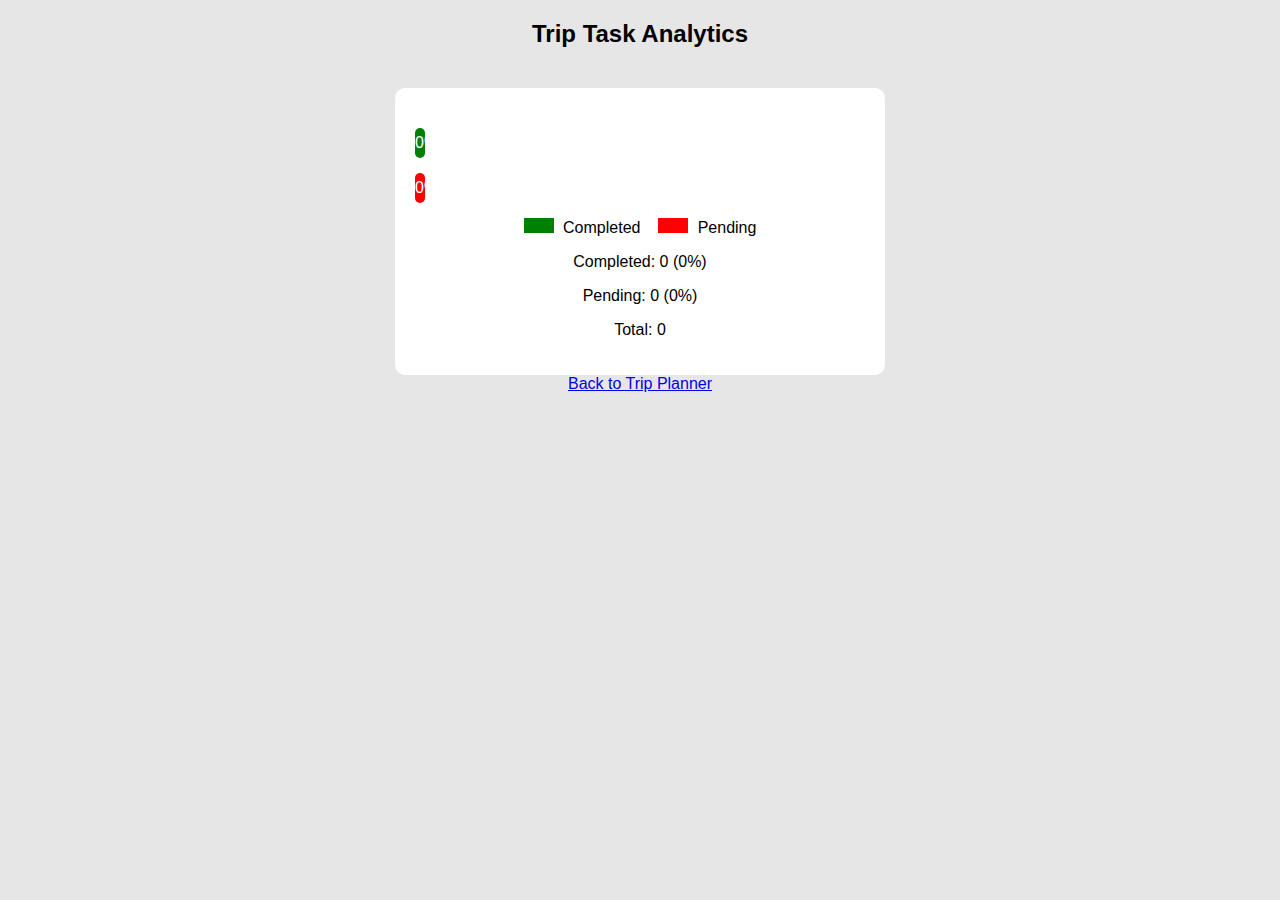
<file: analytics.html>
<!DOCTYPE html>
<html>
    <head>
        <title>Trip Analytics</title>

        <link href="CSS/analytics.css" rel="stylesheet">
        <link href="https://cdn.jsdelivr.net/npm/bootstrap@5.3.8/dist/css/bootstrap.min.css" rel="stylesheet" integrity="sha384-sRIl4kxILFvY47J16cr9ZwB07vP4J8+LH7qKQnuqkuIAvNWLzeN8tE5YBujZqJLB" crossorigin="anonymous">
        <script src="javascript/analytics.js" defer></script>
    </head>

    <body>

        <h2 class="mt-4 text-center">Trip Task Analytics</h2>

        <div class="box shadow">

            <!-- BAR CHART -->
            <div class="bar-container">
                <div class="bar completed-bar"></div>
                <div class="bar pending-bar"></div>
            </div>

            <div class="legend">
                <span class="color-box" style="background:green;"></span> Completed
                &nbsp;&nbsp;
                <span class="color-box" style="background:red;"></span> Pending
            </div>

            <div class="mt-4">
                <p>Completed: <span class="completed"></span></p>
                <p>Pending: <span class="pending"></span></p>
                <p>Total: <span class="total"></span></p>
            </div>

        </div>

            <a href="index.html" class="btn btn-secondary mt-4">
                Back to Trip Planner </a>
       

        <script src="https://cdn.jsdelivr.net/npm/bootstrap@5.3.8/dist/js/bootstrap.bundle.min.js" integrity="sha384-FKyoEForCGlyvwx9Hj09JcYn3nv7wiPVlz7YYwJrWVcXK/BmnVDxM+D2scQbITxI" crossorigin="anonymous"></script>

    </body>
</html>
</file>
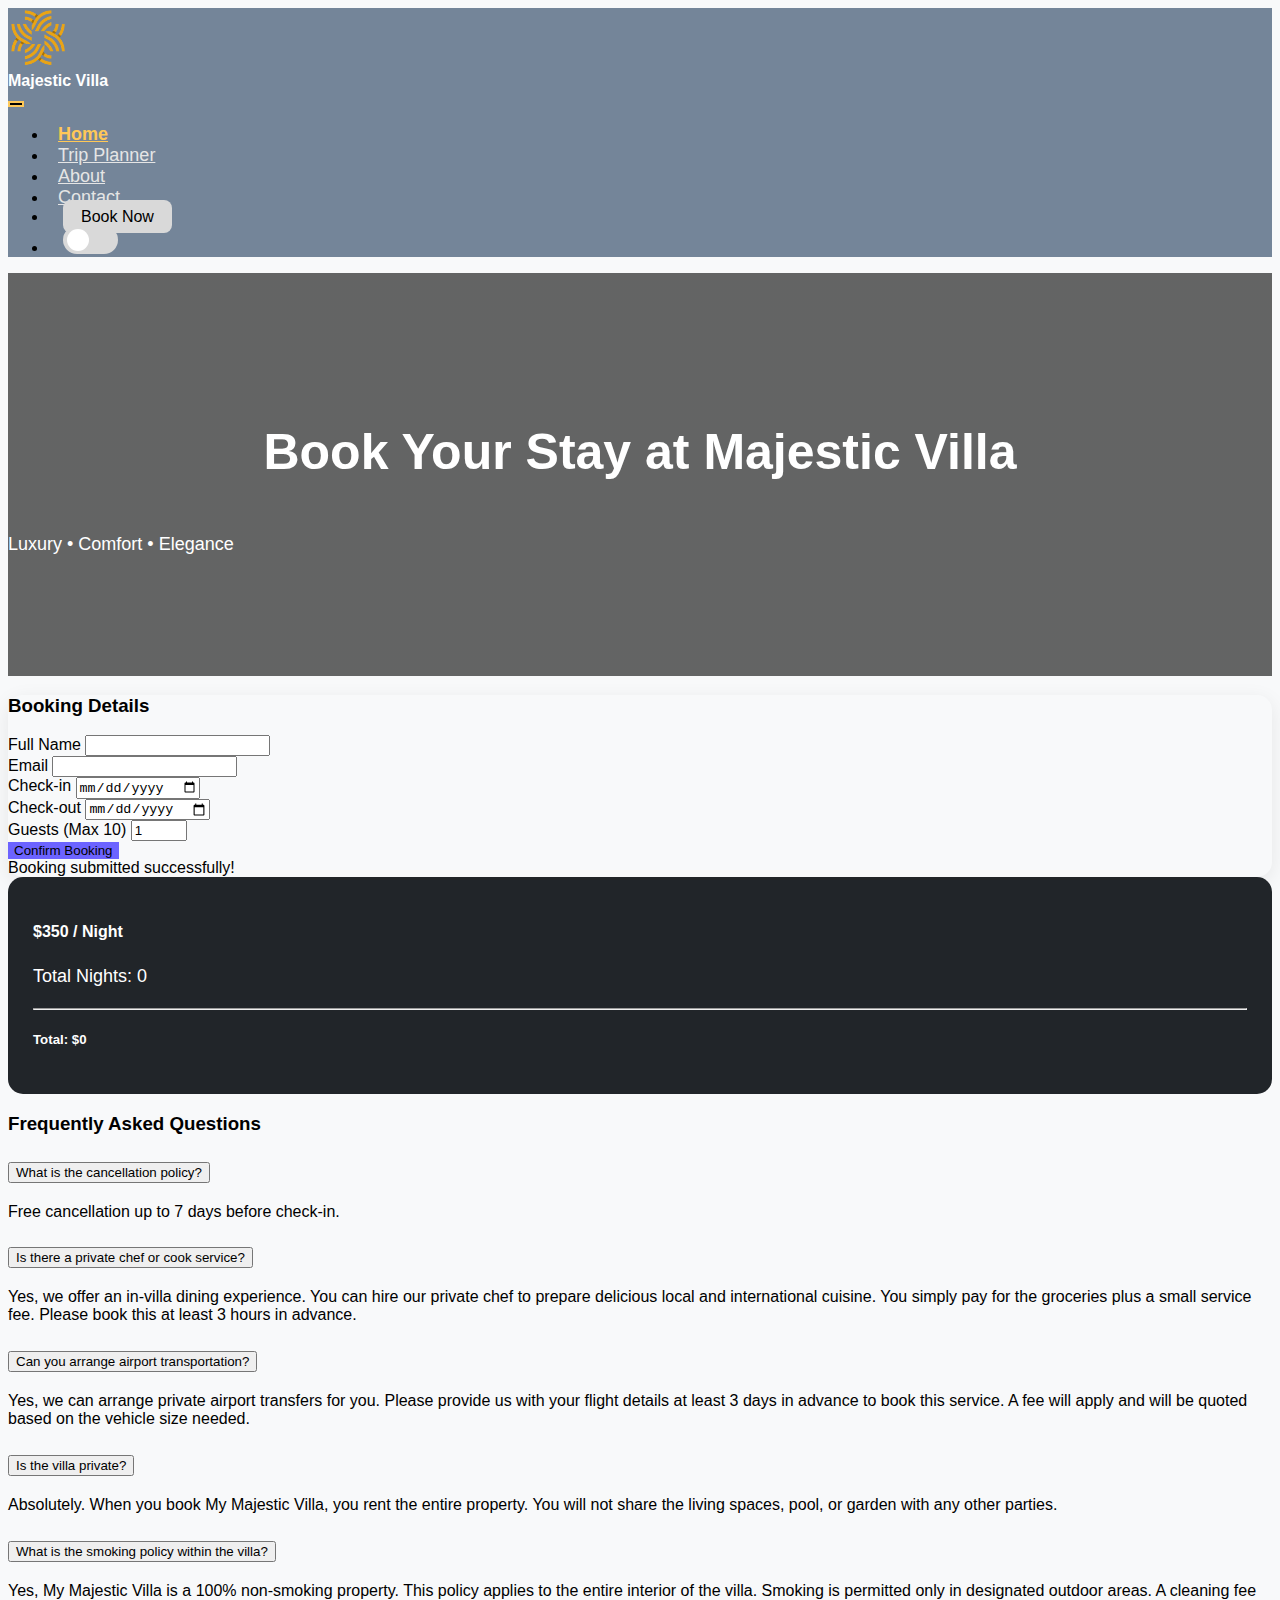
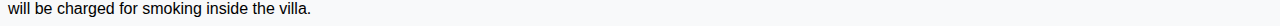
<file: book.html>
<!DOCTYPE html>
<html lang="en">
    <head>
        <meta charset="UTF-8">
        <meta name="viewport" content="width=device-width, initial-scale=1.0">
        <title> Majestic Villa</title>
        <link href="CSS/navbar.css" rel="stylesheet">
        <link href="CSS/book.css" rel="stylesheet">

        <link href="https://cdn.jsdelivr.net/npm/bootstrap@5.3.8/dist/css/bootstrap.min.css" rel="stylesheet" integrity="sha384-sRIl4kxILFvY47J16cr9ZwB07vP4J8+LH7qKQnuqkuIAvNWLzeN8tE5YBujZqJLB" crossorigin="anonymous">
        <script src="javascript/darkmode.js" defer></script>
        <script src="javascript/loadNavbar.js" defer></script>
        <script src="javascript/book.js" defer></script>
    </head>

    <body>
        <div id="navbar" role="navigation" aria-label="Main Navigation"></div>


        <!-- HERO -->
        <section class="hero">
            <div class="container">
                <h1>Book Your Stay at Majestic Villa</h1>
                <p class="lead">Luxury • Comfort • Elegance</p>
            </div>
        </section>

        <!-- BOOKING -->
        <section class="container py-5">
            <div class="row g-4">

                <!-- FORM COLUMN -->
                <div class="col-lg-8 card p-4 mb-4">
                    <h3 class="mb-4">Booking Details</h3>
                    <form id="bookingForm">
                        <div class="row g-3">

                            <div class="col-md-6">
                                <label class="form-label">Full Name</label>
                                <input type="text"
                                    maxlength="50"
                                    class="form-control"
                                    id="fullName"
                                    required>
                            </div>

                            <div class="col-md-6">
                                <label class="form-label">Email</label>
                                <input type="email"
                                    maxlength="50"
                                    class="form-control"
                                    id="email"
                                    required>
                            </div>

                            <div class="col-md-6">
                                <label class="form-label">Check-in</label>
                                <input type="date"
                                    id="checkin"
                                    class="form-control"
                                    required>
                            </div>

                            <div class="col-md-6">
                                <label class="form-label">Check-out</label>
                                <input type="date"
                                    id="checkout"
                                    class="form-control"
                                    required>
                            </div>

                            <div class="col-md-6">
                                <label class="form-label">Guests (Max 10)</label>
                                <input type="number"
                                    min="1"
                                    max="10"
                                    value="1"
                                    class="form-control"
                                    id="guests"
                                    required>
                            </div>

                            <div class="col-12">
                                <button class="btn btn-primary w-100" type="submit">
                                    Confirm Booking
                                </button>
                            </div>

                        </div>
                    </form>

                    <div id="errorMessage"
                        class="alert alert-danger mt-3 d-none">
                    </div>

                    <div id="successMessage"
                        class="alert alert-success mt-3 d-none">
                        Booking submitted successfully!
                    </div>
                </div>

                <!-- PRICE SUMMARY COLUMN -->
                <div class="col-lg-4">
                    <div class="price-box">
                        <h4>$350 / Night</h4>
                        <p>Total Nights: <span id="totalNights">0</span></p>
                        <hr>
                        <h5>Total: $<span id="totalPrice">0</span></h5>
                    </div>
                </div>

            </div>
        </section>



        <!--  FAQ ACCORDION -->
        <section class="py-5 bg-light">
            <div class="container">

                <h3 class="text-center mb-4">Frequently Asked Questions</h3>
                <div class="accordion" id="faqAccordion">
                    <div class="accordion-item">
                        <h2 class="accordion-header">
                            <button class="accordion-button" type="button" data-bs-toggle="collapse" data-bs-target="#faq1">
                                What is the cancellation policy?
                            </button>
                        </h2>

                        <div id="faq1" class="accordion-collapse collapse show" data-bs-parent="#faqAccordion">
                            <div class="accordion-body">
                                Free cancellation up to 7 days before check-in.
                            </div>
                        </div>
                </div>
                <div class="accordion-item">
                    <h2 class="accordion-header">
                        <button class="accordion-button collapsed" type="button" data-bs-toggle="collapse" data-bs-target="#faq2">
                            Is there a private chef or cook service?
                        </button>
                    </h2>
                    <div id="faq2" class="accordion-collapse collapse" data-bs-parent="#faqAccordion">
                        <div class="accordion-body">
                            Yes, we offer an in-villa dining experience. You can hire our private chef to prepare delicious local and international cuisine. You simply pay for the groceries plus a small service fee. Please book this at least 3 hours in advance.
                        </div>
                    </div>
                </div>

                <div class="accordion-item">
                    <h2 class="accordion-header">
                        <button class="accordion-button collapsed" type="button" data-bs-toggle="collapse" data-bs-target="#faq3">
                            Can you arrange airport transportation?
                        </button>
                    </h2>
                    <div id="faq3" class="accordion-collapse collapse" data-bs-parent="#faqAccordion">
                        <div class="accordion-body">
                            Yes, we can arrange private airport transfers for you. Please provide us with your flight details at least 3 days in advance to book this service. A fee will apply and will be quoted based on the vehicle size needed.
                        </div>
                    </div>
                </div>


                <div class="accordion-item">
                    <h2 class="accordion-header">
                        <button class="accordion-button collapsed" type="button" data-bs-toggle="collapse" data-bs-target="#faq4">
                            Is the villa private?
                        </button>
                    </h2>
                    <div id="faq4" class="accordion-collapse collapse" data-bs-parent="#faqAccordion">
                        <div class="accordion-body">
                            Absolutely. When you book My Majestic Villa, you rent the entire property. You will not share the living spaces, pool, or garden with any other parties.
                        </div>
                    </div>
                </div>


                <div class="accordion-item">
                    <h2 class="accordion-header">
                        <button class="accordion-button collapsed" type="button" data-bs-toggle="collapse" data-bs-target="#faq5">
                            What is the smoking policy within the villa?
                        </button>
                    </h2>
                    <div id="faq5" class="accordion-collapse collapse" data-bs-parent="#faqAccordion">
                        <div class="accordion-body">
                            Yes, My Majestic Villa is a 100% non-smoking property. This policy applies to the entire interior of the villa. Smoking is permitted only in designated outdoor areas. A cleaning fee will be charged for smoking inside the villa.
                        </div>
                    </div>
                </div>
            </div>
        </section>

        <script src="https://cdn.jsdelivr.net/npm/bootstrap@5.3.8/dist/js/bootstrap.bundle.min.js" integrity="sha384-FKyoEForCGlyvwx9Hj09JcYn3nv7wiPVlz7YYwJrWVcXK/BmnVDxM+D2scQbITxI" crossorigin="anonymous"></script>
    </body>

</html>
</file>
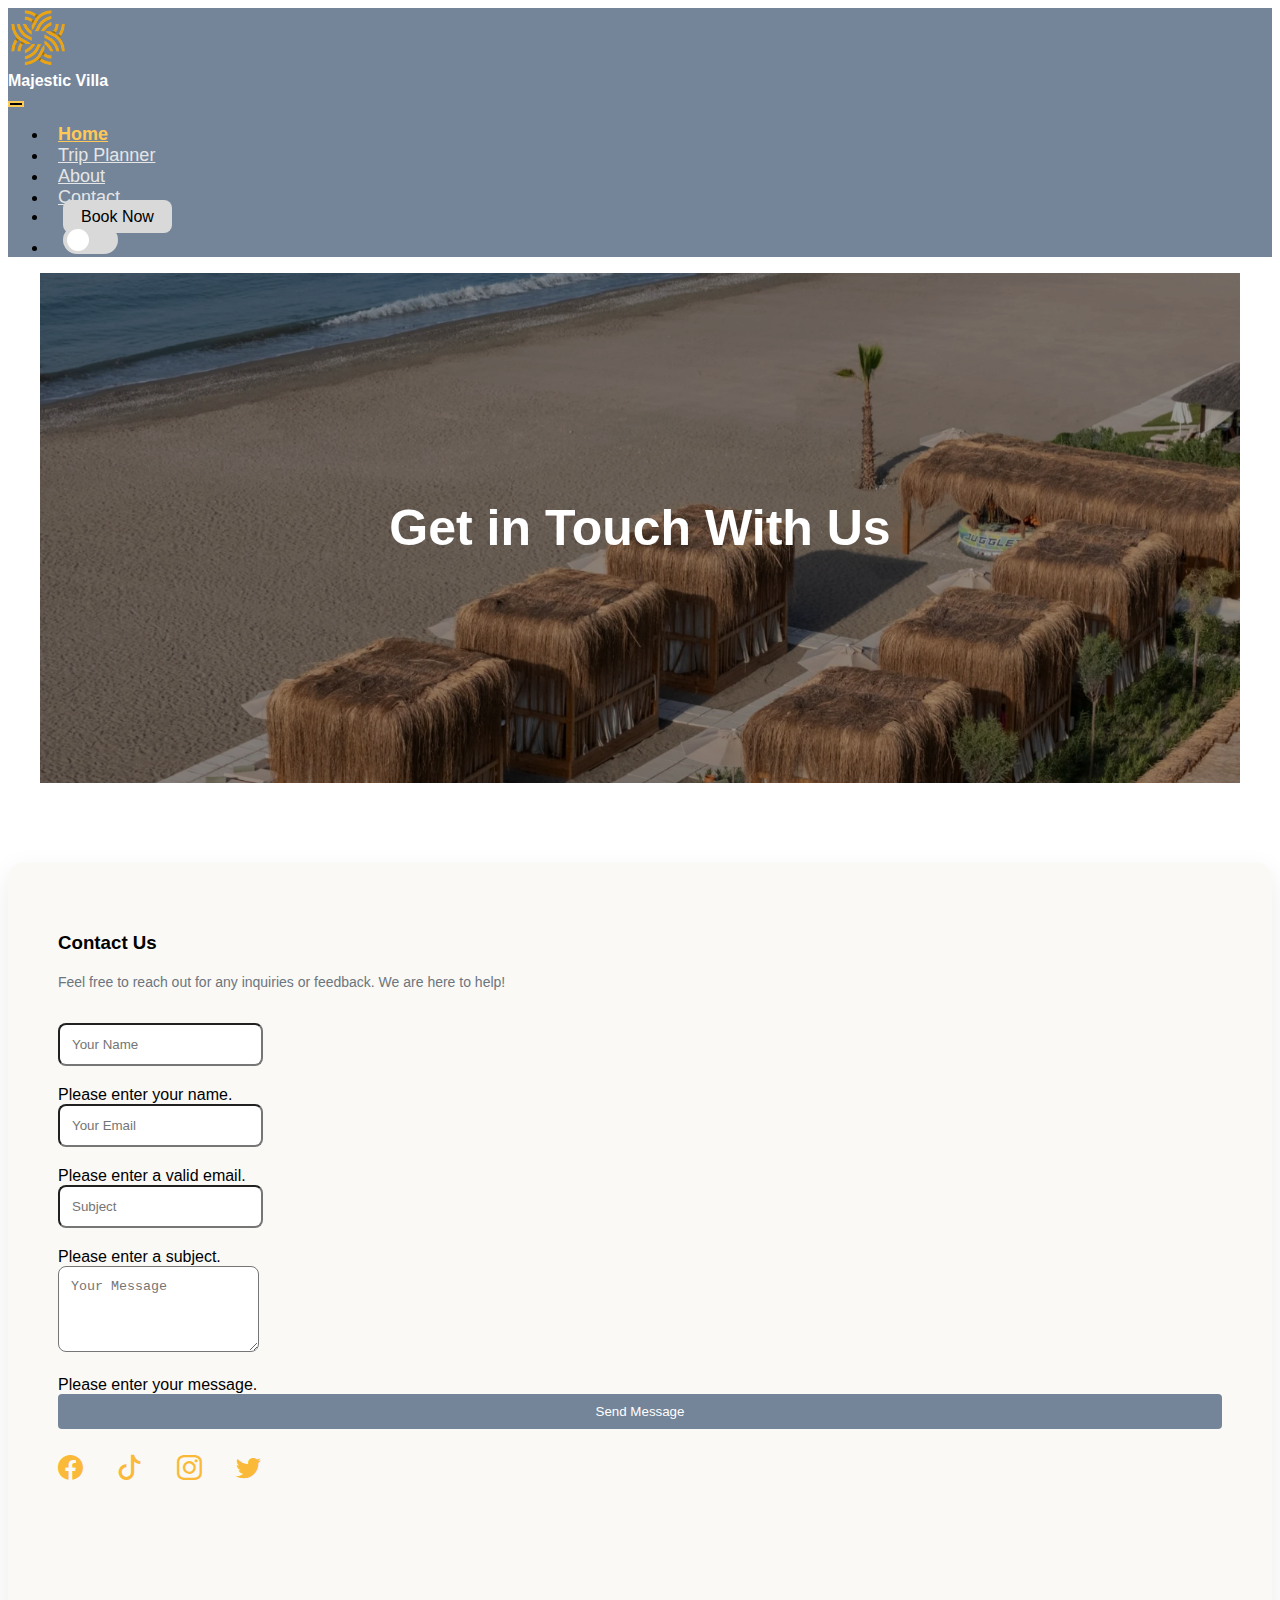
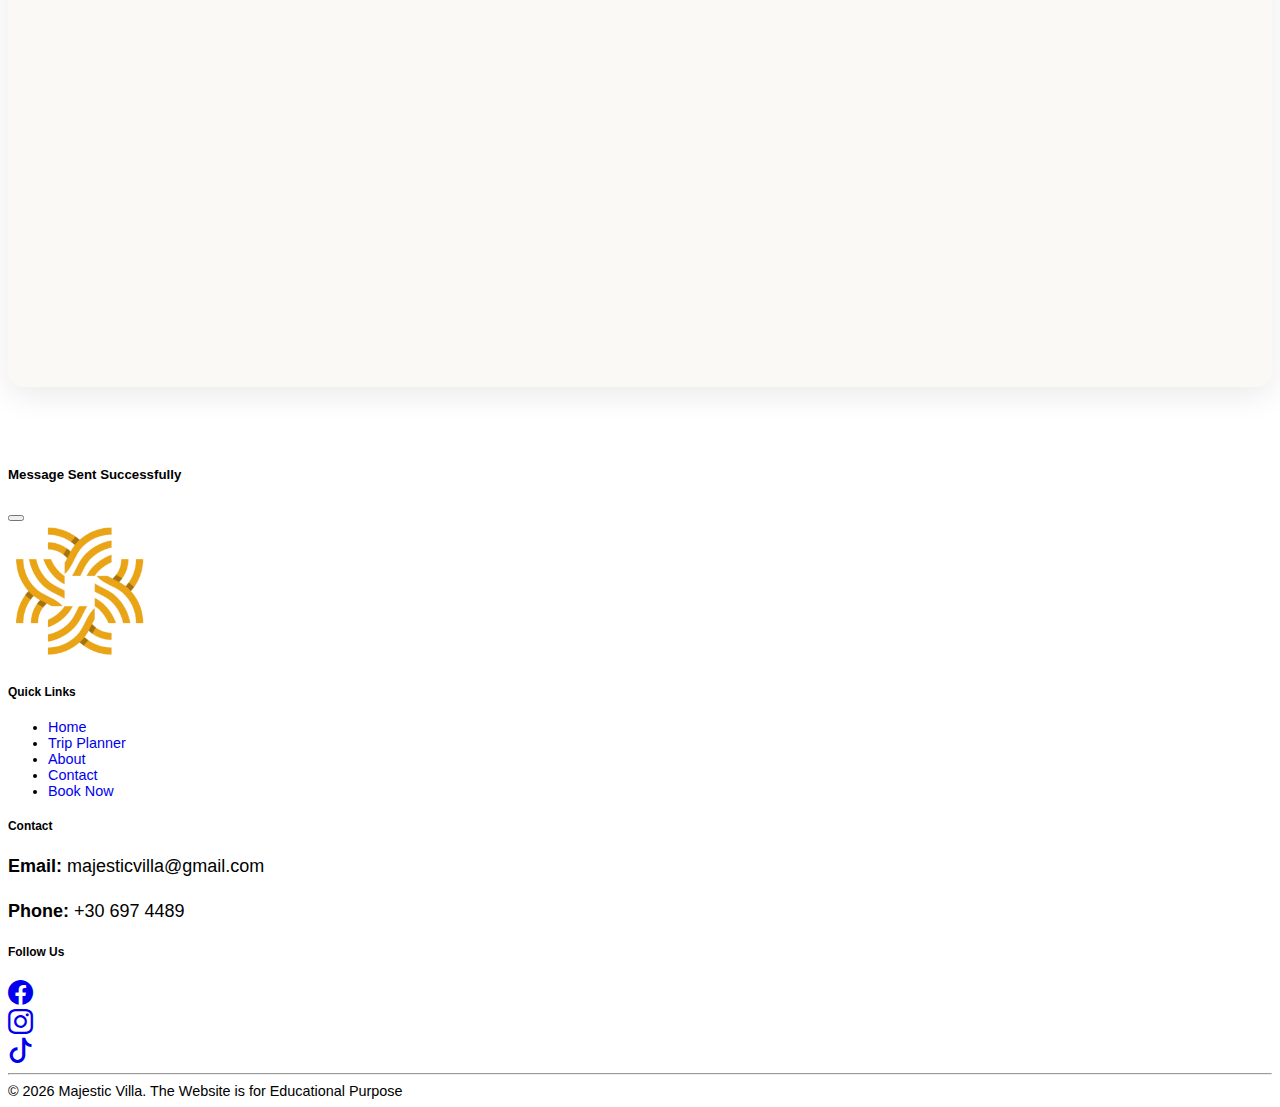
<file: contact.html>
<!DOCTYPE html>
<html lang="en">
    <head>
        <meta charset="UTF-8">
        <meta name="viewport" content="width=device-width, initial-scale=1.0">
        <title> Majestic Villa</title>
        <link href="CSS/contact.css" rel="stylesheet">
        <link href="CSS/banner.css" rel="stylesheet">
        <link href="https://cdn.jsdelivr.net/npm/bootstrap@5.3.8/dist/css/bootstrap.min.css" rel="stylesheet" integrity="sha384-sRIl4kxILFvY47J16cr9ZwB07vP4J8+LH7qKQnuqkuIAvNWLzeN8tE5YBujZqJLB" crossorigin="anonymous">
        <link href="https://cdn.jsdelivr.net/npm/bootstrap-icons@1.11.1/font/bootstrap-icons.css" rel="stylesheet">
        <script src="javascript/darkmode.js" defer></script>
        <script src="javascript/loadNavbar.js" defer></script>
        <script src="javascript/contact.js" defer></script>
        <script src="javascript/footer.js" defer></script>
    </head>

    <body>

        <!-- ================= NAVIGATION ================= -->
        <div id="navbar" role="navigation" aria-label="Main Navigation"></div>
        
         <!-- ================= HERO / BANNER ================= -->
        <div>
            <div class="banner img-fluid" role="banner" aria-label="Conatct page hero section">
                <img src="images/beach.png" alt="Private beach of majestic villa">
                <div class="overlay"></div> <!-- semi-transparent layer -->
                <div class="banner-text">
                    <h1 class="mb-4">Get in Touch With Us</h1> 
                    
            </div>
        </div>

       
        <!-- ================= MAIN CONTENT ================= -->
        <div class="container contact-wrapper" role="main " aria-label="Contact form and Google map ">
            <div class="contact-card">
                <div class="row g-4">

                    <!-- Left side: Contact form and Social media links -->
                    <div class="col-md-6">
                        <h3 class="contact-title">Contact Us</h3>
                        <p class="contact-text">
                            Feel free to reach out for any inquiries or feedback. We are here to help!
                        </p>

                        <form id="contactForm">
                            <!-- Name -->
                            <input type="text" class="form-control" id="name" placeholder="Your Name" maxlength="50">
                            <div class="invalid-feedback">Please enter your name.</div>

                            <!-- Email -->
                            <input type="email" class="form-control" id="email" placeholder="Your Email" maxlength="50" required>
                            <div class="invalid-feedback">Please enter a valid email.</div>

                            <!-- Subject -->
                            <input type="text" class="form-control" id="subject" placeholder="Subject" maxlength="50"required>
                            <div class="invalid-feedback">Please enter a subject.</div>

                            <!-- Message -->
                            <textarea class="form-control" id="message" rows="4" placeholder="Your Message" required></textarea>
                            <div class="invalid-feedback">Please enter your message.</div>

                            <button type="submit" class="send-button">Send Message</button>
                           

                        </form>

                        <!-- ================= SOCIAL MEDIA LINKS ================= -->
                        <div class="social-icons text-center">
                            <a href="#"><i class="bi bi-facebook"></i></a>
                            <a href="#"><i class="bi bi-tiktok"></i></a>
                            <a href="#"><i class="bi bi-instagram"></i></a>
                            <a href="#"><i class="bi bi-twitter"></i></a>
                        </div>

                    </div>

                    <!-- Right side:  Google Map -->
                    <div class="col-md-6">
                        <iframe class="map-frame"
                            src="https://www.google.com/maps/embed?pb=!1m18!1m12!1m3!1d3168.5374670643037!2d25.33727757606542!3d37.42440607207587!2m3!1f0!2f0!3f0!3m2!1i1024!2i768!4f13.1!3m3!1m2!1s0x14a2bfc466a64f95%3A0x28772c8cb56304e6!2sMajestic%20Villa%20by%20d&#39;angelo!5e0!3m2!1sen!2sgr!4v1771514859972!5m2!1sen!2sgr" width="600" height="450" style="border:0;" allowfullscreen="" loading="lazy" referrerpolicy="no-referrer-when-downgrade">
                        </iframe>
                
                    </div>

                </div>
            </div>
        </div>

        <!-- Modal -->
        <div class="modal fade" id="confirmationModal" tabindex="-1" >
            <div class="modal-dialog">
                <div class="modal-content rounded-3">
                    <div class="modal-header">
                        <h5 class="modal-title">Message Sent Successfully</h5>
                        <button type="button" class="btn-close" data-bs-dismiss="modal"></button>
                    </div>
                        <div class="modal-body" id="modalBody"></div>
                </div>
            </div>
        </div>

        <div id="footer-placeholder"></div>

        <script src="https://cdn.jsdelivr.net/npm/bootstrap@5.3.8/dist/js/bootstrap.bundle.min.js" integrity="sha384-FKyoEForCGlyvwx9Hj09JcYn3nv7wiPVlz7YYwJrWVcXK/BmnVDxM+D2scQbITxI" crossorigin="anonymous"></script>
    </body>
</html>
</file>
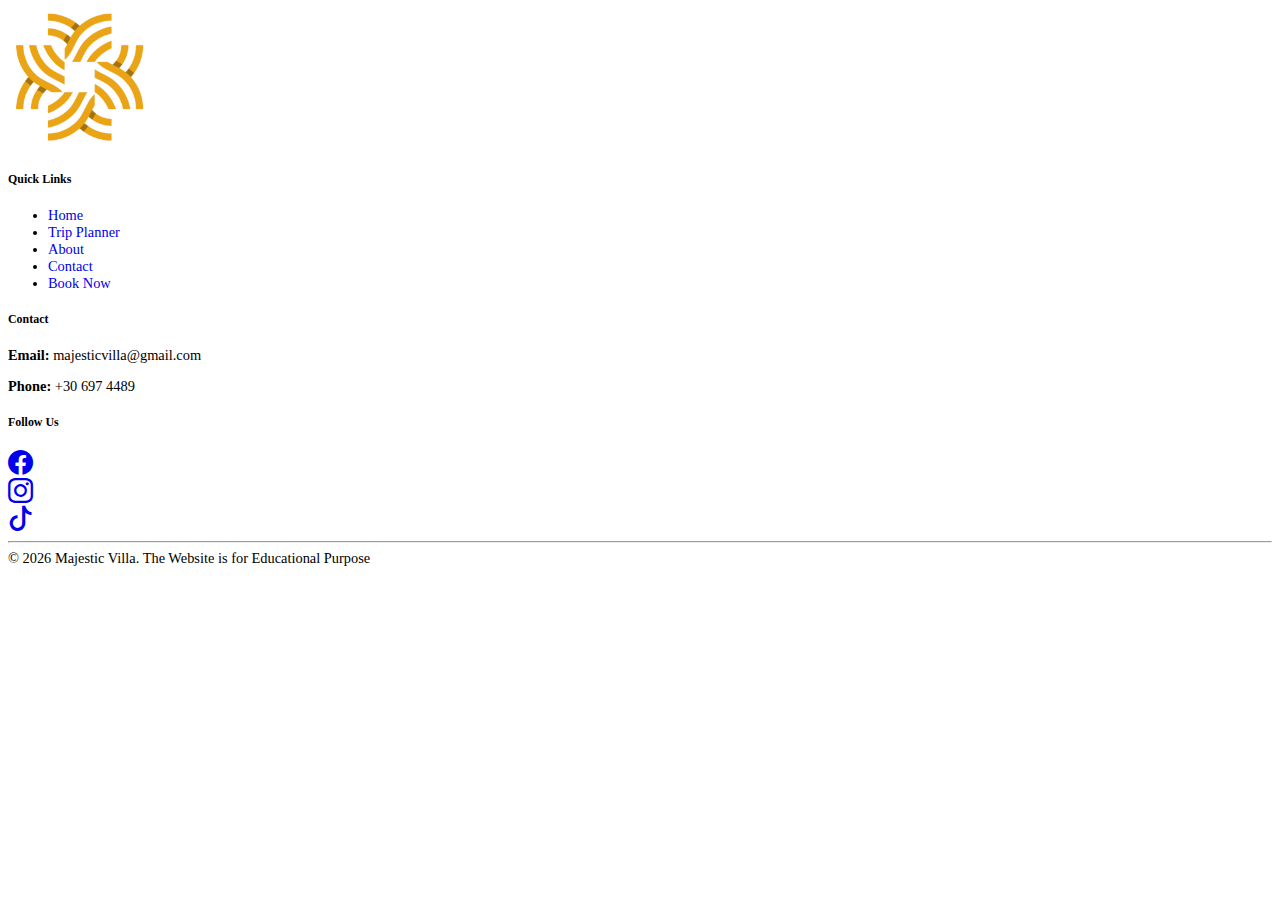
<file: footer.html>
<!DOCTYPE html>
<html lang="en">
    <head>
        <meta charset="UTF-8">
        <meta name="viewport" content="width=device-width, initial-scale=1.0">
        <title>Majestic Villa</title>
        
        <link href="CSS/footer.css" rel="stylesheet">

        <link href="https://cdn.jsdelivr.net/npm/bootstrap@5.3.8/dist/css/bootstrap.min.css" rel="stylesheet" integrity="sha384-sRIl4kxILFvY47J16cr9ZwB07vP4J8+LH7qKQnuqkuIAvNWLzeN8tE5YBujZqJLB" crossorigin="anonymous">
        <link href="https://cdn.jsdelivr.net/npm/bootstrap-icons/font/bootstrap-icons.css" rel="stylesheet">
       
    </head>

    <body>

        <!-- Footer -->
        <footer class="bg-dark text-white pt-5 pb-3">
            <div class="container">
                <div class="row justify-content-center text-center">

                    <!-- Logo Section -->
                    <div class="col-md-3 mb-4">
                        <img src="images/logo.png" alt="Majestic Logo" class="img-fluid mb-2">
                        
                    </div>

                    <!-- Navigation Links -->
                    <div class="col-md-3 mb-4">
                        <h5 class="mb-3">Quick Links</h5>
                        <ul class="list-unstyled">
                            <li><a href="#" class="footer-link">Home</a></li>
                            <li><a href="trip-planner.html" class="footer-link">Trip Planner</a></li>
                            <li><a href="about.html" class="footer-link">About</a></li>
                            <li><a href="contact.html" class="footer-link">Contact</a></li>
                            <li><a href="book.html" class="footer-link">Book Now</a></li>
                        </ul>
                    </div>

                    <!-- Contact Details -->
                    <div class="col-md-3 mb-4">
                        <h5 class="mb-3">Contact</h5>
                        <p class="mb-1 text-center">
                            <b>Email:</b> majesticvilla@gmail.com
                        </p>
                        <p class="mb-1 text-center">
                            <b>Phone:</b> +30 697 4489
                        </p>
                    </div>

                    <!-- Social Media -->
                    <div class="col-md-3 mb-4">
                        <h5 class="mb-3">Follow Us</h5>
                        <a href="#" class="social me-3"><i class="bi bi-facebook"></i></a><br>
                        <a href="#" class="social me-3"><i class="bi bi-instagram"></i></a><br>
                        <a href="#" class="social me-3"><i class="bi bi-tiktok"></i></a>
                    </div>

                </div>

                <hr class="bg-light">

                <!-- Copyright -->
                <div class="text-center small">
                    &copy; 2026 Majestic Villa. The Website is for Educational Purpose
                </div>

            </div>
        </footer>

        <script src="https://cdn.jsdelivr.net/npm/bootstrap@5.3.8/dist/js/bootstrap.bundle.min.js" integrity="sha384-FKyoEForCGlyvwx9Hj09JcYn3nv7wiPVlz7YYwJrWVcXK/BmnVDxM+D2scQbITxI" crossorigin="anonymous"></script>
    </body>
</file>
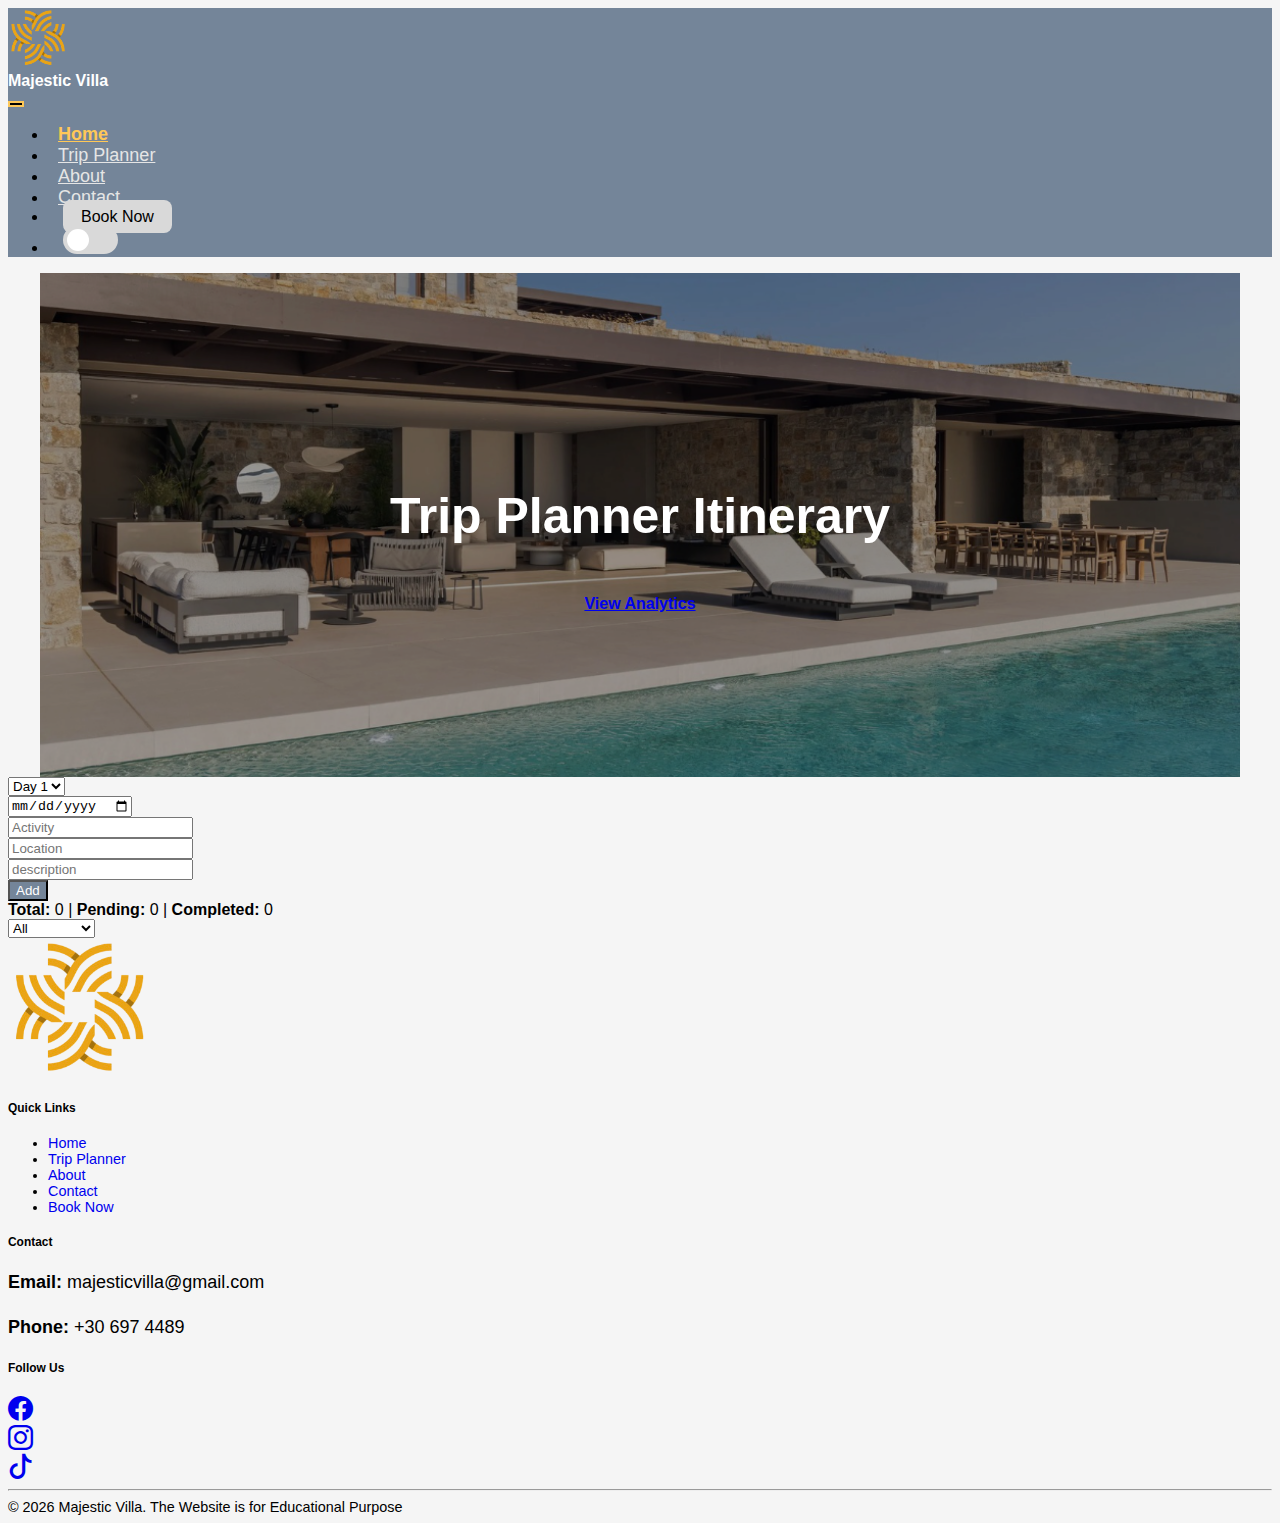
<file: trip-planner.html>
<!DOCTYPE html>
<html lang="en">
    <head>
        <meta charset="UTF-8">
        <meta name="viewport" content="width=device-width, initial-scale=1.0">
        <title>Majestic Villa</title>

        <link href="CSS/navbar.css" rel="stylesheet">
        <link href="CSS/banner.css" rel="stylesheet">
        <link href="CSS/trip.css" rel="stylesheet">
        <link href="https://cdn.jsdelivr.net/npm/bootstrap@5.3.8/dist/css/bootstrap.min.css" rel="stylesheet" integrity="sha384-sRIl4kxILFvY47J16cr9ZwB07vP4J8+LH7qKQnuqkuIAvNWLzeN8tE5YBujZqJLB" crossorigin="anonymous">
        <script src="javascript/darkmode.js" defer></script>
        <script src="javascript/loadNavbar.js" defer></script>
        <script src="javascript/trip.js" defer></script>
        <script src="javascript/footer.js" defer></script>
    </head>

    <body>
        <div id="navbar" role="navigation" aria-label="Main Navigation"></div>


        <!-- ================= HERO / BANNER ================= -->
        <div>
            <div class="banner img-fluid" role="banner" aria-label="Conatct page hero section">
                <img src="images/outdoor-pool.png" alt="Private beach of majestic villa">
                <div class="overlay"></div> <!-- semi-transparent layer -->
                <div class="banner-text">
                    <div class="text-center mb-3">
                        <h1>Trip Planner Itinerary</h1>
                        <a href="analytics.html" class="btn btn-warning btn-lg" id="button-analytics">View Analytics</a>
                    </div>
                    
                </div>
        </div>
        

        <div class="container my-5">
            <!-- ADD FORM -->
            <div class="card p-3 mb-4">
                <div class="row g-2">

                    <div class="col-md-2">
                        <select id="daySelect" class="form-select">
                            <option value="Day 1">Day 1</option>
                            <option value="Day 2">Day 2</option>
                            <option value="Day 3">Day 3</option>
                            <option value="Day 4">Day 4</option>
                            <option value="Day 5">Day 5</option>
                            <option value="Day 6">Day 6</option>
                            <option value="Day 7">Day 7</option>
                        </select>
                    </div>

                    <div class="col-md-2">
                        <input type="date" id="tripDate" class="form-control" required>
                    </div>

                    <div class="col-md-2">
                        <input type="text" id="activityName" class="form-control"
                            placeholder="Activity" maxlength="20">
                    </div>

                    <div class="col-md-2">
                        <input type="text" id="location" class="form-control"
                            placeholder="Location" maxlength="50">
                    </div>

                    <div class="col-md-2">
                        <input type="text" id="description" class="form-control"
                            placeholder="description" maxlength="80">
                    </div>

                    <div class="col-md-2">
                        <button id="addBtn" class="btn w-100">Add</button>
                    </div>

                </div>
            </div>

            <!-- SUMMARY -->
            <div class="mb-3">
                <b>Total:</b> <span id="total"></span> |
                <b>Pending:</b> <span id="pending"></span> |
                <b>Completed:</b> <span id="completed"></span>
            </div>

            <!-- FILTER -->
            <div class="mb-3 col-md-3">
                <select id="statusFilter" class="form-select">
                    <option value="all">All</option>
                    <option value="pending">Pending</option>
                    <option value="completed">Completed</option>
                </select>
            </div>

            <!-- DAY CONTAINER -->
            <div id="daysContainer" class="row g-4"></div>

        </div>


        <div id="footer-placeholder"></div>
        <script src="https://cdn.jsdelivr.net/npm/bootstrap@5.3.8/dist/js/bootstrap.bundle.min.js" integrity="sha384-FKyoEForCGlyvwx9Hj09JcYn3nv7wiPVlz7YYwJrWVcXK/BmnVDxM+D2scQbITxI" crossorigin="anonymous"></script>
    </body>
</html>
</file>
<file: CSS/analytics.css>
body{
        background:#e6e6e6;
        font-family: Arial;
        text-align:center;
        }

.box{
    width:450px;
    margin:auto;
    margin-top:40px;
    background:white;
    padding:20px;
    border-radius:10px;
}

.bar-container{
    width:100%;
    margin-top:20px;
}

.bar{
    height:30px;
    margin:15px 0;
    color:white;
    text-align:right;
    padding-right:10px;
    line-height:30px;
    border-radius:5px;
}

.completed-bar{
    background:green;
}

.pending-bar{
    background:red;
}

.legend{
    margin-top:15px;
}

.color-box{
    display:inline-block;
    width:30px;
    height:15px;
    margin-right:5px;
}
</file>
<file: CSS/navbar.css>
/* NAVBAR BACKGROUND */
.nav-bar{          
    background:#748599;
   
}

/* Title */
.nav-bar h4{
    color:white;
    font-weight:600;
    margin:0;
}

/* Make button background visible */
.navbar-toggler {
    background-color: #000;     /* button background */
    border: 2px solid #fff;     /* border */
}

.nav-bar .navbar-toggler-icon {
  background-image: url("data:image/svg+xml,%3Csvg viewBox='0 0 30 30' xmlns='http://www.w3.org/2000/svg'%3E%3Cpath stroke='%23ffc857' stroke-width='3' stroke-linecap='round' stroke-miterlimit='10' d='M4 7h22M4 15h22M4 23h22'/%3E%3C/svg%3E");
  
}

.navbar-light .navbar-toggler{
    border: 2px solid #ffc857;
}



.nav-bar .navbar-toggler:focus {
    box-shadow: 0 0 0 0.25rem rgba(255, 215, 130, 0.45);
}


/* Links */
.nav-link{
    color:#e5e5e5 !important;
    font-size:18px;
    margin:0 10px;
    transition:0.3s;
}

.nav-link:hover{
    color:#ffc857 !important;
}

/* Active link */
.nav-link.active{
    color:#ffc857 !important;
    font-weight:600;
}

/* Book button */
.book-btn{
    background:#d9d9d9;
    padding:8px 18px;
    border-radius:8px;
    margin-left:15px;
    text-decoration:none;
    color:black;
    font-weight:500;
}

/* Toggle switch */
.dark_attach,
.dark-toggle{
    width:55px;
    height:28px;
    background:#d9d9d9;
    border-radius:20px;
    border:none;
    margin-left:15px;
    position:relative;
    cursor:pointer;
}

/* circle */
.dark-toggle::before{
    content:"";
    width:22px;
    height:22px;
    background:white;
    position:absolute;
    top:3px;
    left:4px;
    border-radius:50%;
    transition:0.3s;
}

/* Dark mode */
.dark-mode{
    background:#2c3440;      /* main background (soft dark blue gray) */
    color:white;
}

.dark-mode .nav-bar{
    background:#3b4656;        /* navbar color */
}

.dark-mode .dark-toggle::before{
    left:28px;
    background:#000;
}



/* Mobile spacing */
@media (max-width:991px){

.nav-links ul{
    padding-top:20px;
}

.nav-item{
    margin:10px 0;
}

.book-btn{
    display:inline-block;
}
}
</file>
<file: CSS/book.css>
body{
    font-family: 'Segoe UI', sans-serif;
    background:#f8f9fa;
}

.hero{
    background:linear-gradient(rgba(0,0,0,0.6),rgba(0,0,0,0.6)),
    url('https://images.unsplash.com/photo-1505691938895-1758d7feb511');
    background-size:cover;
    background-position:center;
    color:white;
    padding:100px 0;
    text-align:center;
}

.card{
    border:none;
    border-radius:15px;
    box-shadow:0 5px 20px rgba(0,0,0,0.08);
}

.price-box{
    background:#212529;
    color:white;
    border-radius:15px;
    padding:25px;
}

.btn-primary{
    background:#6c63ff;
    border:none;
}

.btn-primary:hover{
    background:#5848d6;
}
</file>
<file: CSS/contact.css>
/* Main Card */
.contact-wrapper {
    margin-top: 80px;
    margin-bottom: 80px;
}

.contact-card {
    background: #FAF9F6;
    border-radius: 15px;
    padding: 50px;
    box-shadow: 0 10px 30px rgba(0,0,0,0.08);
}

/* Title */
.contact-title {
    color: black;
    font-weight: 600;
}

.contact-text {
    color: #6c757d;
    font-size: 14px;
    margin-bottom: 30px;
}

/*Form Fields*/
.form-control {
    border-radius: 8px;
    padding: 12px;
    margin-bottom: 20px;
}

.send-button {
    width:100%;
    background-color: #748599;
    color: white;
    border: none;
    padding: 10px 16px;
    border-radius: 4px;
    cursor: pointer;
}

.send-button:hover {
    background-color: #7D8B99; 
}

/* Social Icons */
.social-icons {
    margin-top: 25px;
}

.social-icons a {
    font-size: 25px;
    margin-right: 30px;
    margin-bottom: 50px;
    color: #fab938  ;
}


/* Map */
.map-frame {
    border-radius: 15px;
    width: 100%;
    height: 100%;
    min-height: 450px;
    border: none;
}
</file>
<file: CSS/banner.css>
.banner {
    position: relative;
    width: 100%;
    max-width: 1200px;
    margin: auto;
    display: flex;
    justify-content: center; /* horizontal centering */
    align-items: center;     /* vertical centering */
    overflow: hidden;
    }

.banner-text h1{
    font-size: 50px;

}

.banner-text p{
    font-size: 20px;
    
}

.banner img {
    width: 100%;
    height: auto;
    display: block;
    }

/* Overlay covering only the image */
.banner .overlay {
    position: absolute;
    top: 0;
    left: 0;
    width: 100%;
    height: 100%;
    background-color: rgba(0, 0, 0, 0.4); /* semi-transparent overlay */
    z-index: 1; /* sits above image but below text */
    }

/* Text on top */
.banner-text {
    position: absolute;
    z-index: 2; /* above overlay */
    color: white;
    font-size: 100%; 
    font-weight: bold;
    text-align: center;
    padding: 0 1rem;
    max-width: 90%;
    }



@media (max-width: 800px) {
    .banner-text h1 {
        font-size: 35px;
    }
    .banner-text p {
        font-size: 15px;
    }
}

@media (max-width: 600px) {
    .banner-text h1 {
        font-size: 20px;
    }
    .banner-text p {
        font-size: 10px;
    }
}
</file>
<file: CSS/trip.css>
body { background:#f5f5f5; }

.title-style {
    font-family:cursive;
    font-size:40px;
}

.day-box {
    min-height:250px;
}

.completed {
    text-decoration: line-through;
    opacity:0.6;
}



#addBtn {
  background-color: #748599;
  color: white;
}

#addBtn:hover {
  background-color: #5f6f82; /* slightly darker for hover */
  border-color: #5f6f82;
}

/* Mobile spacing */
@media (max-width:500px){
    

}
</file>
<file: CSS/footer.css>
footer a {
    text-decoration: none;
    transition: color 0.3s;
}

footer a:hover {
    color: #0d6efd; /* Bootstrap primary color */
}

footer {
    font-size: 0.9rem;
}

footer img{
    max-height: 140px;
}

.social{
    margin-bottom: 60px;
    font-size: 25px;
}
</file>
